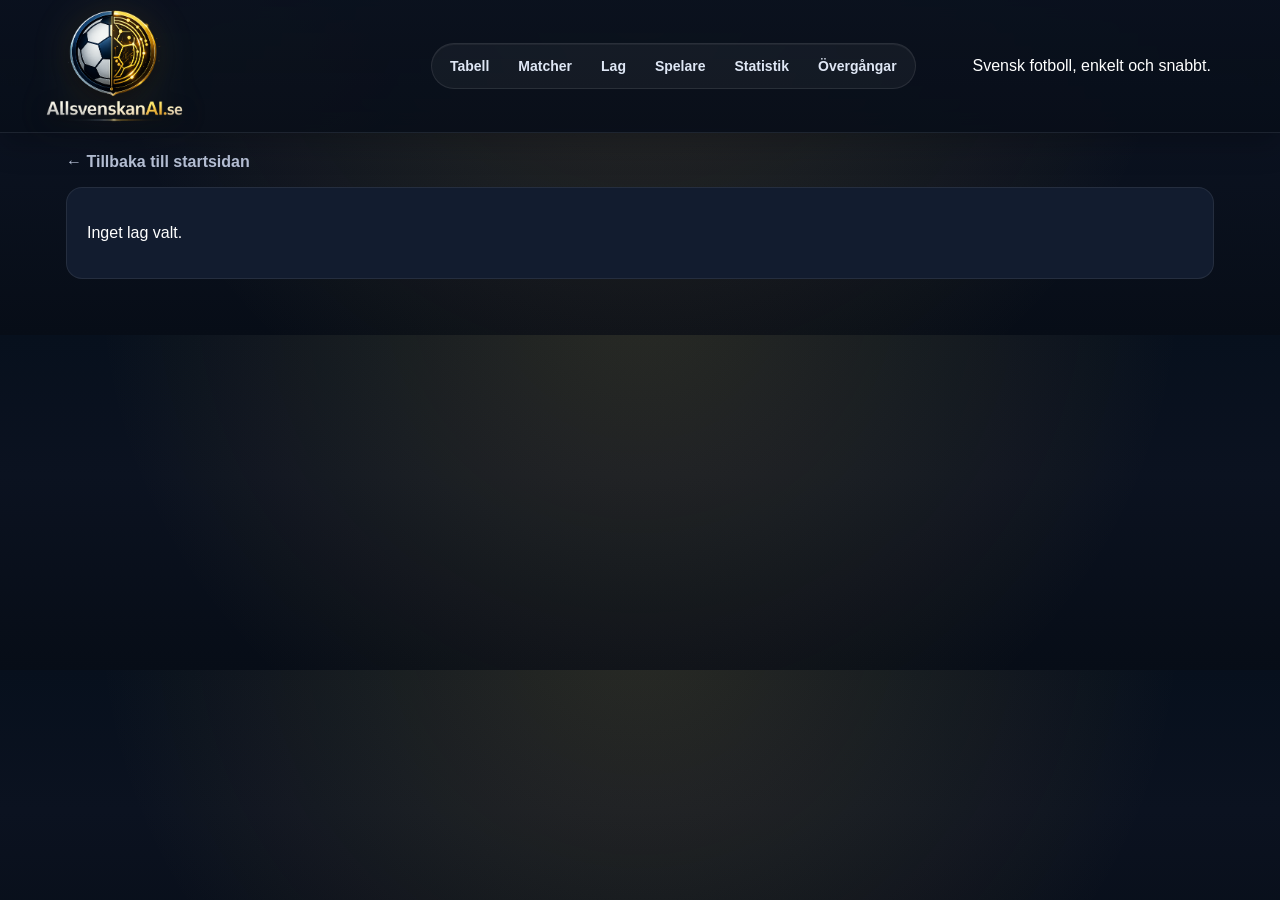
<file: team.html>
<!DOCTYPE html>
<html lang="sv">
<head>
  <meta charset="UTF-8" />
  <meta name="viewport" content="width=device-width, initial-scale=1.0" />
  <title>Lagsida | AllsvenskanAI</title>
  <link rel="stylesheet" href="style.css" />
</head>
<body>
  <header class="topbar">
    <div class="header-inner">
      <a href="/" class="site-logo-link" aria-label="AllsvenskanAI startsida">
        <img src="logo-allsvenskanai.png" alt="AllsvenskanAI" class="site-logo">
      </a>

      <nav class="main-nav" id="main-nav" aria-label="Huvudnavigation">
        <a href="/#tabell" class="nav-link">Tabell</a>
        <a href="/#matcher" class="nav-link">Matcher</a>
        <a href="/#lag" class="nav-link">Lag</a>
        <a href="/#spelare" class="nav-link">Spelare</a>
        <a href="/#statistik" class="nav-link">Statistik</a>
        <a href="/#overgangar" class="nav-link">Övergångar</a>
      </nav>

      <div class="topbar-copy">
        <p>Svensk fotboll, enkelt och snabbt.</p>
      </div>

      <button class="menu-toggle" type="button" aria-label="Öppna meny" aria-controls="main-nav" aria-expanded="false">
        <span></span>
        <span></span>
        <span></span>
      </button>
    </div>
  </header>

  <main class="container team-page">
    <a href="/" class="back-link">← Tillbaka till startsidan</a>

    <section id="team-content" class="card">
      <p>Laddar lag...</p>
    </section>
  </main>

  <script src="header.js"></script>
  <script src="team-names.js"></script>
  <script src="league-data.js"></script>
  <script src="team.js"></script>
</body>
</html>
</file>
<file: style.css>
* {
  box-sizing: border-box;
}

body {
  margin: 0;
  font-family: Arial, sans-serif;
  background: #0b1220;
  color: #ffffff;
}

.topbar {
  position: sticky;
  top: 0;
  z-index: 50;
  background:
    linear-gradient(180deg, rgba(10,17,30,0.96), rgba(8,14,25,0.92)),
    radial-gradient(circle at 18% 0%, rgba(224,184,79,0.08), transparent 28%);
  border-bottom: 1px solid rgba(255,255,255,0.08);
  box-shadow: 0 12px 28px rgba(0,0,0,0.22);
  backdrop-filter: blur(12px);
}

.header-inner {
  width: 100%;
  min-height: 128px;
  display: grid;
  grid-template-columns: minmax(330px, 0.8fr) auto minmax(150px, 0.8fr);
  align-items: center;
  gap: clamp(12px, 2vw, 24px);
  padding: 8px clamp(16px, 4vw, 44px);
}

.main-nav {
  display: flex;
  justify-content: center;
  align-items: center;
  gap: 3px;
  justify-self: center;
  padding: 5px;
  border: 1px solid rgba(255,255,255,0.09);
  border-radius: 999px;
  background: rgba(255,255,255,0.045);
  box-shadow: inset 0 1px 0 rgba(255,255,255,0.05);
}

.nav-link {
  position: relative;
  color: #dfe7f5;
  text-decoration: none;
  font-size: 14px;
  font-weight: 800;
  letter-spacing: 0;
  padding: 9px 13px;
  border-radius: 999px;
  transition: color 180ms ease, background 180ms ease, transform 180ms ease, box-shadow 180ms ease;
}

.nav-link:hover,
.nav-link:focus-visible {
  color: #ffffff;
  background: rgba(255,255,255,0.075);
  outline: none;
  transform: translateY(-1px);
}

.nav-link.active {
  color: #101827;
  background: linear-gradient(180deg, #f4d779, #d8ad3e);
  box-shadow: 0 8px 18px rgba(224,184,79,0.16);
}

.nav-link.active::after {
  content: none;
}

.menu-toggle {
  display: none;
  width: 44px;
  height: 44px;
  border: 1px solid rgba(255,255,255,0.10);
  border-radius: 12px;
  background: rgba(255,255,255,0.05);
  color: #ffffff;
  cursor: pointer;
  align-items: center;
  justify-content: center;
  flex-direction: column;
  gap: 5px;
}

.menu-toggle span {
  width: 19px;
  height: 2px;
  border-radius: 999px;
  background: #ffffff;
}

.menu-toggle:focus-visible {
  outline: 2px solid rgba(224,184,79,0.75);
  outline-offset: 3px;
}

.site-logo-link {
  display: inline-flex;
  align-items: center;
  justify-self: start;
  flex: 0 1 auto;
  min-width: 0;
  line-height: 0;
  filter:
    drop-shadow(0 5px 9px rgba(0,0,0,0.42))
    drop-shadow(0 0 18px rgba(224,184,79,0.13));
  transition: transform 180ms ease, filter 180ms ease;
}

.site-logo-link:hover {
  transform: translateY(-1px) scale(1.015);
  filter:
    drop-shadow(0 7px 13px rgba(0,0,0,0.46))
    drop-shadow(0 0 22px rgba(224,184,79,0.18));
}

.site-logo {
  display: block;
  width: auto;
  max-width: 100%;
  height: auto;
  max-height: 116px;
  object-fit: contain;
  image-rendering: auto;
}

.header-cta {
  justify-self: end;
  display: inline-flex;
  align-items: center;
  justify-content: center;
  min-height: 40px;
  padding: 0 16px;
  border: 1px solid rgba(224,184,79,0.32);
  border-radius: 999px;
  color: #f7dda0;
  background:
    linear-gradient(180deg, rgba(224,184,79,0.14), rgba(224,184,79,0.06));
  box-shadow: inset 0 1px 0 rgba(255,255,255,0.06);
  font-size: 14px;
  font-weight: 900;
  text-decoration: none;
  white-space: nowrap;
  transition: transform 180ms ease, border-color 180ms ease, background 180ms ease;
}

.header-cta:hover,
.header-cta:focus-visible {
  transform: translateY(-1px);
  border-color: rgba(224,184,79,0.56);
  background: rgba(224,184,79,0.14);
  outline: none;
}

.container,
.home-shell {
  width: min(1180px, calc(100% - 32px));
  margin: 0 auto;
  padding: 20px 16px 40px;
}

.home-shell {
  padding-top: 34px;
}

.hero-section {
  display: grid;
  grid-template-columns: minmax(0, 1.12fr) minmax(360px, 0.88fr);
  gap: 22px;
  align-items: stretch;
  margin-bottom: 22px;
}

.hero-copy,
.hero-panel,
.section-block,
.data-card,
.stats-hub,
.footer-cta {
  border: 1px solid rgba(255,255,255,0.08);
  background:
    linear-gradient(180deg, rgba(18,28,47,0.96), rgba(10,16,28,0.96));
  border-radius: 24px;
  box-shadow: 0 18px 45px rgba(0,0,0,0.20);
}

.hero-copy {
  padding: clamp(24px, 5vw, 52px);
  background:
    radial-gradient(circle at 28% 42%, rgba(255,255,255,0.055), transparent 34%),
    linear-gradient(135deg, rgba(255,255,255,0.025) 1px, transparent 1px),
    radial-gradient(circle at 12% 12%, rgba(224,184,79,0.13), transparent 28%),
    radial-gradient(circle at 86% 24%, rgba(76,139,255,0.11), transparent 26%),
    linear-gradient(180deg, rgba(18,28,47,0.98), rgba(9,15,27,0.98));
  background-size: auto, 22px 22px, auto, auto, auto;
}

.hero-copy h1 {
  max-width: 820px;
  margin: 0;
  font-size: clamp(40px, 6vw, 68px);
  line-height: 0.98;
  letter-spacing: -0.06em;
}

.hero-text {
  max-width: 650px;
  color: #b8c2d8;
  font-size: 17px;
  line-height: 1.55;
  margin: 16px 0 0;
}

.hero-actions {
  display: flex;
  flex-wrap: wrap;
  gap: 14px;
  margin-top: 20px;
}

.hero-mini-stats {
  display: grid;
  grid-template-columns: repeat(3, minmax(0, 1fr));
  gap: 12px;
  margin-top: 14px;
  max-width: 680px;
}

.hero-mini-stats:empty {
  display: none;
}

.hero-mini-stats div {
  border: 1px solid rgba(255,255,255,0.075);
  border-radius: 16px;
  padding: 13px 14px;
  background: rgba(255,255,255,0.035);
}

.hero-mini-stats span {
  display: block;
  color: #91a0ba;
  font-size: 9.5px;
  font-weight: 850;
  letter-spacing: 0.11em;
  text-transform: uppercase;
}

.hero-mini-stats strong {
  display: block;
  margin-top: 7px;
  color: #ffffff;
  font-size: 17px;
  line-height: 1.1;
  overflow: hidden;
  text-overflow: ellipsis;
  white-space: nowrap;
}

.primary-action,
.secondary-action,
.section-link {
  display: inline-flex;
  align-items: center;
  justify-content: center;
  min-height: 42px;
  border-radius: 999px;
  padding: 0 18px;
  font-weight: 800;
  text-decoration: none;
  transition: transform 180ms ease, background 180ms ease, border-color 180ms ease;
}

.primary-action {
  color: #111827;
  background: #e0b84f;
}

.secondary-action,
.section-link {
  color: #ffffff;
  border: 1px solid rgba(255,255,255,0.10);
  background: rgba(255,255,255,0.04);
}

.section-link {
  min-height: 36px;
  padding: 0 15px;
  border-color: rgba(224,184,79,0.16);
  color: #f4d779;
  background:
    linear-gradient(135deg, rgba(224,184,79,0.13), rgba(224,184,79,0.035) 58%, rgba(255,255,255,0.025));
  box-shadow: inset 0 1px 0 rgba(255,255,255,0.06);
}

.primary-action:hover,
.secondary-action:hover,
.section-link:hover {
  transform: translateY(-1px);
  border-color: rgba(224,184,79,0.44);
  background:
    linear-gradient(135deg, rgba(224,184,79,0.18), rgba(224,184,79,0.055) 58%, rgba(255,255,255,0.035));
  box-shadow: 0 10px 22px rgba(224,184,79,0.075), inset 0 1px 0 rgba(255,255,255,0.08);
}

.hero-panel {
  padding: 18px;
  display: grid;
  gap: 11px;
  background:
    radial-gradient(circle at 24% 0%, rgba(224,184,79,0.10), transparent 34%),
    linear-gradient(180deg, rgba(16,26,43,0.98), rgba(8,13,23,0.98));
}

.dashboard-header,
.dashboard-section {
  padding: 14px;
  border-radius: 18px;
  background: rgba(255,255,255,0.035);
  border: 1px solid rgba(255,255,255,0.07);
}

.dashboard-header {
  display: flex;
  align-items: center;
  justify-content: space-between;
}

.dashboard-header span,
.dashboard-section h3 {
  display: block;
  color: #91a0ba;
  font-size: 12px;
  font-weight: 800;
  text-transform: uppercase;
  letter-spacing: 0.08em;
}

.dashboard-header strong {
  color: #e0b84f;
}

.dashboard-section h3 {
  margin: 0 0 10px;
}

.hero-dashboard-main {
  order: -1;
  border-color: rgba(224,184,79,0.18);
  background:
    radial-gradient(circle at 20% 0%, rgba(224,184,79,0.13), transparent 42%),
    rgba(255,255,255,0.045);
}

.dashboard-soft-state {
  margin: 0 0 8px;
  color: #b8c2d8;
  font-size: 13px;
}

.dashboard-skeleton-list {
  display: grid;
  gap: 8px;
}

.dashboard-skeleton-list span {
  color: #b8c2d8;
  font-size: 13px;
}

.dashboard-skeleton-list i {
  display: block;
  height: 9px;
  width: 72%;
  border-radius: 999px;
  background: linear-gradient(90deg, rgba(255,255,255,0.07), rgba(255,255,255,0.14), rgba(255,255,255,0.07));
  background-size: 220% 100%;
  animation: squadSkeleton 1.4s ease-in-out infinite;
}

.top-scorer-list {
  display: grid;
  gap: 8px;
}

.top-scorer-row {
  display: grid;
  grid-template-columns: 24px minmax(0, 1fr) auto;
  align-items: center;
  gap: 9px;
  color: inherit;
  text-decoration: none;
  border: 1px solid rgba(255,255,255,0.055);
  border-radius: 13px;
  padding: 8px;
  background: rgba(255,255,255,0.025);
  transition: transform 180ms ease, border-color 180ms ease, background 180ms ease;
}

.top-scorer-row:hover {
  transform: translateY(-2px);
  border-color: rgba(224,184,79,0.26);
  background: rgba(224,184,79,0.055);
}

.top-scorer-rank {
  display: inline-flex;
  align-items: center;
  justify-content: center;
  width: 24px;
  height: 24px;
  border-radius: 50%;
  background: rgba(224,184,79,0.13);
  color: #f4d779;
  font-size: 12px;
  font-weight: 900;
}

.top-scorer-main {
  min-width: 0;
}

.top-scorer-main strong,
.top-scorer-main small {
  display: block;
  overflow: hidden;
  text-overflow: ellipsis;
  white-space: nowrap;
}

.top-scorer-main strong {
  color: #ffffff;
  font-size: 13px;
  line-height: 1.2;
}

.top-scorer-main small {
  color: #91a0ba;
  font-size: 11px;
  margin-top: 2px;
}

.top-scorer-row em {
  color: #e0b84f;
  font-size: 13px;
  font-style: normal;
  font-weight: 950;
  white-space: nowrap;
}

.dashboard-live-list,
.dashboard-table-top {
  display: grid;
  gap: 8px;
}

.dashboard-team-row {
  display: flex;
  align-items: center;
  justify-content: space-between;
  gap: 12px;
  color: #ffffff;
  text-decoration: none;
  padding: 9px 10px;
  border-radius: 12px;
  background: rgba(255,255,255,0.035);
}

.dashboard-team-row span {
  overflow: hidden;
  text-overflow: ellipsis;
  white-space: nowrap;
}

.dashboard-team-row strong {
  color: #e0b84f;
  white-space: nowrap;
}

.match-card.compact {
  grid-template-columns: minmax(0, 1fr) 64px minmax(0, 1fr);
  padding: 12px 14px;
  border-radius: 13px;
}

.match-card.compact .match-team-logo {
  width: 42px;
  height: 42px;
  flex-basis: 42px;
}

.match-card.compact .match-score-block {
  min-width: 58px;
}

.match-card.compact .match-score-block strong {
  font-size: 14px;
}

.next-match-feature {
  padding: 18px;
  background:
    radial-gradient(circle at 20% 20%, rgba(224,184,79,0.10), transparent 40%),
    rgba(255,255,255,0.045);
}

.next-match-teams {
  display: grid;
  gap: 5px;
}

.next-match-teams span {
  font-size: 18px;
  font-weight: 850;
}

.next-match-teams strong {
  color: #e0b84f;
  font-size: 10px;
  opacity: 0.72;
  text-transform: uppercase;
  letter-spacing: 0.16em;
}

.next-match-feature p {
  margin: 12px 0 0;
  color: #b8c2d8;
}

.home-league-toggle {
  justify-content: center;
  padding: 6px;
  margin: 0 auto 26px;
  width: fit-content;
  border: 1px solid rgba(255,255,255,0.08);
  border-radius: 16px;
  background: rgba(255,255,255,0.035);
}

.section-block {
  padding: clamp(18px, 3vw, 26px);
  margin-bottom: 22px;
}

.section-heading {
  display: flex;
  align-items: flex-start;
  justify-content: space-between;
  gap: 18px;
  margin-bottom: 18px;
}

.section-heading.compact {
  margin-bottom: 12px;
}

.section-heading h2,
.stats-hub h2,
.footer-cta h2 {
  margin: 0;
  font-size: clamp(24px, 3vw, 36px);
  letter-spacing: -0.04em;
}

.sr-only {
  position: absolute;
  width: 1px;
  height: 1px;
  padding: 0;
  margin: -1px;
  overflow: hidden;
  clip: rect(0, 0, 0, 0);
  white-space: nowrap;
  border: 0;
}

.ai-ask-section {
  border-color: rgba(224,184,79,0.14);
  background:
    linear-gradient(180deg, rgba(22,33,52,0.96), rgba(9,15,27,0.98));
}

.ai-ask-form {
  display: grid;
  gap: 12px;
}

.ai-ask-form textarea {
  width: 100%;
  min-height: 104px;
  resize: vertical;
  border: 1px solid rgba(255,255,255,0.12);
  border-radius: 18px;
  padding: 16px 18px;
  background: rgba(255,255,255,0.055);
  color: #ffffff;
  font: inherit;
  line-height: 1.45;
  outline: none;
  transition: border-color 180ms ease, background 180ms ease, box-shadow 180ms ease;
}

.ai-ask-form textarea::placeholder {
  color: #91a0ba;
}

.ai-ask-form textarea:focus {
  border-color: rgba(224,184,79,0.58);
  background: rgba(255,255,255,0.075);
  box-shadow: 0 0 0 3px rgba(224,184,79,0.12);
}

.ai-ask-actions {
  display: flex;
  align-items: center;
  justify-content: space-between;
  gap: 14px;
}

.ai-ask-actions span {
  color: #91a0ba;
  font-size: 13px;
  font-weight: 700;
}

.ai-ask-actions button:disabled {
  cursor: wait;
  opacity: 0.68;
}

.ai-answer {
  margin-top: 16px;
}

.ai-answer:empty {
  display: none;
}

.ai-answer-card {
  border: 1px solid rgba(255,255,255,0.09);
  border-radius: 20px;
  padding: 18px;
  background: rgba(255,255,255,0.045);
  box-shadow: inset 0 1px 0 rgba(255,255,255,0.04);
}

.ai-answer-meta {
  display: flex;
  flex-wrap: wrap;
  gap: 10px;
  margin-bottom: 14px;
}

.ai-answer-meta span {
  border: 1px solid rgba(255,255,255,0.08);
  border-radius: 999px;
  padding: 7px 10px;
  background: rgba(255,255,255,0.04);
  color: #dfe7f5;
  font-size: 12px;
  font-weight: 800;
}

.ai-answer-grid {
  display: grid;
  grid-template-columns: repeat(2, minmax(0, 1fr));
  gap: 14px;
}

.ai-answer-grid section {
  border: 1px solid rgba(255,255,255,0.075);
  border-radius: 16px;
  padding: 15px;
  background: rgba(8,14,25,0.42);
}

.ai-answer-grid h3,
.ai-error strong,
.ai-warnings strong {
  display: block;
  margin: 0 0 8px;
  color: #ffffff;
  font-size: 14px;
}

.ai-answer-grid p,
.ai-error p,
.ai-loading p,
.ai-warnings p {
  margin: 0;
  color: #c6d0e2;
  line-height: 1.55;
}

.ai-warnings {
  margin-top: 14px;
  border-top: 1px solid rgba(255,255,255,0.08);
  padding-top: 14px;
}

.ai-error {
  border-color: rgba(255,115,115,0.35);
}

.match-center-grid,
.table-stats-layout {
  display: grid;
  grid-template-columns: repeat(3, minmax(0, 1fr));
  gap: 20px;
}

.table-stats-layout {
  grid-template-columns: minmax(0, 1.5fr) minmax(280px, 0.75fr);
  align-items: start;
}

.data-card {
  padding: 18px;
  border-radius: 20px;
}

.data-card h3 {
  margin: 0 0 14px;
}

.matchcenter-section .eyebrow {
  color: rgba(224,184,79,0.78);
  font-size: 11px;
  letter-spacing: 0.18em;
}

.matchcenter-section .section-heading {
  align-items: end;
  margin-bottom: 18px;
}

.matchcenter-section .section-heading h2 {
  letter-spacing: -0.035em;
}

.match-column {
  position: relative;
  overflow: hidden;
  padding: 20px;
  border-color: rgba(255,255,255,0.075);
  background:
    linear-gradient(180deg, rgba(18,28,47,0.94), rgba(8,14,25,0.96));
  box-shadow:
    0 18px 45px rgba(0,0,0,0.22),
    inset 0 1px 0 rgba(255,255,255,0.04);
}

.live-column {
  background:
    linear-gradient(180deg, rgba(22,33,52,0.96), rgba(8,14,25,0.97));
  border-color: rgba(224,184,79,0.13);
}

.match-column::before {
  content: "";
  position: absolute;
  inset: 0;
  pointer-events: none;
  opacity: 0.75;
}

.live-column::before {
  background:
    radial-gradient(circle at 15% 0%, rgba(224,184,79,0.16), transparent 36%),
    linear-gradient(135deg, rgba(224,184,79,0.045), transparent 42%);
}

.schedule-column::before {
  background: radial-gradient(circle at 50% 0%, rgba(90,143,255,0.09), transparent 34%);
}

.results-column::before {
  background: radial-gradient(circle at 85% 0%, rgba(255,255,255,0.07), transparent 32%);
}

.match-column h3 {
  position: relative;
  display: flex;
  align-items: center;
  justify-content: space-between;
  color: #ffffff;
  font-size: 15px;
  letter-spacing: 0.015em;
}

.match-column h3::after {
  content: "";
  width: 32px;
  height: 1px;
  border-radius: 999px;
  background: linear-gradient(90deg, rgba(224,184,79,0.7), transparent);
}

.quick-stats-stack {
  display: grid;
  gap: 16px;
}

.match-list,
.mini-list {
  display: grid;
  gap: 14px;
}

.live-column .match-list:empty {
  min-height: 112px;
}

.match-card,
.mini-row,
.team-card,
.stats-feature {
  color: inherit;
  text-decoration: none;
}

.match-card {
  display: grid;
  grid-template-columns: minmax(0, 1fr) 80px minmax(0, 1fr);
  align-items: center;
  gap: 22px;
  min-height: 124px;
  padding: 16px 22px;
  border-radius: 18px;
  border: 1px solid rgba(255,255,255,0.075);
  background:
    radial-gradient(circle at 50% 48%, rgba(255,255,255,0.058), transparent 68%),
    linear-gradient(180deg, rgba(255,255,255,0.052), rgba(255,255,255,0.020));
  box-shadow: inset 0 1px 0 rgba(255,255,255,0.035);
  transition: transform 220ms ease, border-color 220ms ease, background 220ms ease, box-shadow 220ms ease;
}

.match-card:hover,
.mini-row:hover {
  transform: translateY(-2px);
  border-color: rgba(224,184,79,0.44);
  background:
    radial-gradient(circle at 50% 48%, rgba(255,255,255,0.075), transparent 68%),
    linear-gradient(180deg, rgba(255,255,255,0.074), rgba(255,255,255,0.032));
  box-shadow:
    0 16px 34px rgba(0,0,0,0.28),
    0 0 28px rgba(224,184,79,0.10),
    inset 0 1px 0 rgba(255,255,255,0.06);
}

.match-card:hover .match-team-logo {
  transform: translateY(-1px) scale(1.03);
  box-shadow:
    0 10px 22px rgba(0,0,0,0.24),
    0 0 16px rgba(224,184,79,0.11);
}

.match-card.live {
  border-color: rgba(224,184,79,0.34);
  background:
    radial-gradient(circle at 50% 0%, rgba(224,184,79,0.12), transparent 44%),
    linear-gradient(180deg, rgba(255,255,255,0.06), rgba(255,255,255,0.026));
}

.match-card.soon {
  border-color: rgba(224,184,79,0.18);
}

.match-column-note {
  display: inline-flex;
  width: fit-content;
  color: rgba(244,215,121,0.9);
  font-size: 11px;
  font-weight: 850;
  letter-spacing: 0.13em;
  text-transform: uppercase;
  padding: 0 0 8px;
  border-bottom: 1px solid rgba(224,184,79,0.22);
}

.match-team {
  display: flex;
  flex-direction: row;
  align-items: center;
  justify-content: center;
  gap: 0;
  min-width: 0;
  width: 100%;
  text-align: left;
  font-size: 13.4px;
  font-weight: 900;
  color: #f3f6fb;
}

.match-team.right {
  justify-content: flex-end;
  text-align: right;
}

.match-team span {
  display: none;
  overflow: visible;
  text-overflow: clip;
  white-space: normal;
  word-break: keep-all;
  overflow-wrap: normal;
  hyphens: none;
  text-wrap: balance;
  line-height: 1.25;
}

.match-team.winner {
  color: #ffffff;
  font-weight: 950;
  text-shadow: 0 0 14px rgba(255,255,255,0.10);
}

.match-team-logo {
  width: 58px;
  height: 58px;
  flex: 0 0 58px;
  border-radius: 16px;
  object-fit: contain;
  background: rgba(255,255,255,0.035);
  padding: 2px;
  box-shadow:
    0 8px 18px rgba(0,0,0,0.18),
    0 0 10px rgba(224,184,79,0.055);
  filter: drop-shadow(0 0 7px rgba(99,150,255,0.055));
  transition: transform 220ms ease, box-shadow 220ms ease, filter 220ms ease;
}

.match-score-block {
  display: grid;
  align-content: center;
  justify-items: center;
  gap: 4px;
  text-align: center;
  min-width: 80px;
  max-width: 80px;
  padding: 0 2px;
}

.match-score-block strong {
  display: block;
  color: #ffffff;
  font-size: 26px;
  font-weight: 950;
  letter-spacing: -0.04em;
  line-height: 1;
  font-variant-numeric: tabular-nums;
}

.match-score-block small {
  display: grid;
  align-items: center;
  justify-content: center;
  justify-items: center;
  gap: 3px;
  width: auto;
  color: rgba(143,157,182,0.78);
  font-size: 8.5px;
  font-weight: 850;
  letter-spacing: 0.08em;
  margin-top: 4px;
  padding: 2px 4px;
  border-radius: 999px;
  background: rgba(255,255,255,0.035);
  text-transform: uppercase;
}

.match-card:not(.live) .match-score-block strong {
  color: #f8fafc;
}

.schedule-column .match-card .match-score-block strong,
.live-column .match-card.soon .match-score-block strong {
  color: rgba(244,215,121,0.48);
  font-size: 11px;
  font-weight: 850;
  letter-spacing: 0.16em;
}

.schedule-column .match-card .match-score-block small,
.live-column .match-card.soon .match-score-block small {
  background: transparent;
  color: rgba(143,157,182,0.68);
}

.results-column .match-card .match-score-block strong {
  font-size: 34px;
  letter-spacing: -0.055em;
}

.schedule-column .match-status-chip,
.live-column .match-card.soon .match-status-chip {
  font-size: 7.5px;
  padding: 2px 6px;
}

.match-card.live .match-status-chip {
  border-color: rgba(255,89,89,0.42);
  color: #ff8a8a;
  background: rgba(255,89,89,0.10);
  box-shadow: 0 0 0 0 rgba(255,89,89,0.24);
  animation: livePulse 1.8s ease-in-out infinite;
}

@keyframes livePulse {
  0%,
  100% {
    box-shadow: 0 0 0 0 rgba(255,89,89,0.24);
  }

  50% {
    box-shadow: 0 0 0 5px rgba(255,89,89,0);
  }
}

.snapshot-grid {
  display: grid;
  grid-template-columns: repeat(3, 1fr);
  gap: 10px;
}

.snapshot-grid div,
.mini-row {
  padding: 12px;
  border-radius: 14px;
  background: rgba(255,255,255,0.035);
  border: 1px solid rgba(255,255,255,0.07);
}

.snapshot-grid span,
.empty-state {
  color: #91a0ba;
}

.snapshot-grid strong {
  display: block;
  margin-top: 5px;
  font-size: 22px;
  color: #e0b84f;
}

.mini-row {
  display: flex;
  justify-content: space-between;
  gap: 12px;
}

.mini-row span {
  overflow: hidden;
  text-overflow: ellipsis;
  white-space: nowrap;
}

.teams-grid {
  display: grid;
  grid-template-columns: repeat(4, minmax(0, 1fr));
  gap: 18px;
}

.team-card {
  display: grid;
  justify-items: center;
  align-content: center;
  gap: 13px;
  min-height: 178px;
  padding: 24px 18px;
  border-radius: 22px;
  border: 1px solid rgba(255,255,255,0.08);
  background:
    radial-gradient(circle at 50% 10%, rgba(255,255,255,0.055), transparent 42%),
    rgba(255,255,255,0.035);
  text-align: center;
  box-shadow: 0 12px 30px rgba(0,0,0,0.12);
  transition:
    transform 210ms ease,
    border-color 210ms ease,
    background 210ms ease,
    box-shadow 210ms ease;
}

.team-card-logo {
  width: 74px;
  height: 74px;
  object-fit: contain;
  border-radius: 50%;
  background: #ffffff;
  padding: 8px;
  box-shadow: 0 10px 22px rgba(0,0,0,0.20);
  transition: transform 210ms ease;
}

.team-card strong {
  color: #ffffff;
  font-size: 16px;
  line-height: 1.25;
  transition: color 210ms ease, transform 210ms ease;
}

.team-card span {
  color: #91a0ba;
  font-size: 13px;
  font-weight: 700;
}

.team-card:hover {
  transform: translateY(-6px);
  border-color: rgba(224,184,79,0.42);
  background:
    radial-gradient(circle at 50% 8%, rgba(224,184,79,0.09), transparent 44%),
    rgba(255,255,255,0.065);
  box-shadow: 0 20px 42px rgba(0,0,0,0.28);
}

.team-card:hover .team-card-logo {
  transform: scale(1.06);
}

.team-card:hover strong {
  color: #f7e4a1;
  transform: translateY(-1px);
}

.stats-hub,
.footer-cta {
  display: grid;
  grid-template-columns: minmax(0, 0.9fr) minmax(0, 1.1fr);
  gap: 22px;
  align-items: center;
  padding: clamp(22px, 4vw, 36px);
  margin-bottom: 22px;
}

.stats-hub p {
  color: #b8c2d8;
  line-height: 1.7;
}

.stats-feature-grid {
  display: grid;
  grid-template-columns: repeat(2, minmax(0, 1fr));
  gap: 14px;
}

.stats-feature {
  display: grid;
  gap: 7px;
  min-height: 132px;
  padding: 22px;
  border-radius: 20px;
  border: 1px solid rgba(255,255,255,0.09);
  background:
    linear-gradient(180deg, rgba(255,255,255,0.065), rgba(255,255,255,0.035));
  box-shadow: 0 12px 28px rgba(0,0,0,0.13);
  transition: transform 200ms ease, border-color 200ms ease, background 200ms ease, box-shadow 200ms ease;
}

.stats-feature.featured {
  min-height: 154px;
  background:
    radial-gradient(circle at 18% 14%, rgba(224,184,79,0.14), transparent 44%),
    linear-gradient(180deg, rgba(255,255,255,0.078), rgba(255,255,255,0.038));
  border-color: rgba(224,184,79,0.26);
}

.stats-feature span {
  color: #e0b84f;
  font-size: 12px;
  font-weight: 900;
  letter-spacing: 0.12em;
}

.stats-feature strong {
  color: #ffffff;
  font-size: 18px;
  line-height: 1.15;
}

.stats-feature.featured strong {
  font-size: 22px;
}

.stats-feature small {
  color: #9fb0cc;
  line-height: 1.45;
}

.stats-feature:hover {
  transform: translateY(-5px);
  border-color: rgba(224,184,79,0.38);
  background:
    radial-gradient(circle at 18% 14%, rgba(224,184,79,0.10), transparent 45%),
    linear-gradient(180deg, rgba(255,255,255,0.088), rgba(255,255,255,0.048));
  box-shadow: 0 20px 42px rgba(0,0,0,0.25);
}

.footer-cta {
  grid-template-columns: 1fr;
  text-align: center;
  justify-items: center;
}

.league-switcher {
  display: flex;
  gap: 12px;
  margin-bottom: 20px;
}

.league-btn {
  border: none;
  padding: 12px 16px;
  border-radius: 10px;
  background: #1b2740;
  color: #fff;
  cursor: pointer;
  font-weight: bold;
}

.league-btn.active {
  background: #e0b84f;
  color: #111;
}

.card {
  background: #121c2f;
  border: 1px solid rgba(255,255,255,0.08);
  border-radius: 16px;
  padding: 20px;
  margin-bottom: 16px;
}

.card h2 {
  margin-top: 0;
}

.table-wrap {
  height: auto;
  overflow: visible;
  padding: 2px 0 4px;
}

.premium-table-wrap {
  border-radius: 16px;
}

.standings-table {
  width: 100%;
  border-collapse: separate;
  border-spacing: 0 8px;
  min-width: 0;
  table-layout: auto;
}

.standings-table th,
.standings-table td {
  padding: 13px 9px;
  text-align: left;
  white-space: nowrap;
}

.standings-table th {
  position: sticky;
  top: 0;
  z-index: 4;
  color: #b8c2d8;
  font-size: 11px;
  font-weight: 850;
  letter-spacing: 0.08em;
  text-transform: uppercase;
  background: rgba(8,13,23,0.96);
  backdrop-filter: blur(10px);
  border-bottom: 1px solid rgba(255,255,255,0.08);
}

.standings-table td {
  font-size: 14px;
  color: #d8e1f2;
  background:
    linear-gradient(180deg, rgba(255,255,255,0.046), rgba(255,255,255,0.022));
  border-top: 1px solid rgba(255,255,255,0.055);
  border-bottom: 1px solid rgba(255,255,255,0.035);
  transition: background 190ms ease, border-color 190ms ease, transform 190ms ease, box-shadow 190ms ease;
}

.standings-row {
  cursor: pointer;
  position: relative;
  transform: translateY(0);
}

.standings-row:hover {
  transform: translateY(-2px);
}

.standings-row td:first-child {
  border-left: 1px solid rgba(255,255,255,0.06);
  border-radius: 14px 0 0 14px;
}

.standings-row td:last-child {
  border-right: 1px solid rgba(255,255,255,0.06);
  border-radius: 0 14px 14px 0;
}

.standings-row:hover td {
  background:
    radial-gradient(circle at 12% 50%, rgba(224,184,79,0.09), transparent 32%),
    linear-gradient(180deg, rgba(255,255,255,0.075), rgba(255,255,255,0.035));
  border-color: rgba(224,184,79,0.22);
  box-shadow: 0 10px 24px rgba(0,0,0,0.18);
}

.standings-row.zone-top td:first-child {
  box-shadow: inset 3px 0 0 rgba(67,220,132,0.62);
}

.standings-row.zone-bottom td:first-child {
  box-shadow: inset 3px 0 0 rgba(239,91,91,0.58);
}

.standings-row.zone-mid td:first-child {
  box-shadow: inset 3px 0 0 rgba(224,184,79,0.18);
}

.rank-col,
.rank-cell {
  width: 44px;
  text-align: center;
}

.rank-cell span {
  display: inline-flex;
  align-items: center;
  justify-content: center;
  width: 28px;
  height: 28px;
  border-radius: 999px;
  color: #ffffff;
  background: rgba(255,255,255,0.055);
  font-weight: 900;
}

.team-cell {
  min-width: 190px;
}

.team-cell-main {
  min-width: 0;
}

.team-link {
  color: #ffffff;
  font-weight: 850;
  text-decoration: none;
}

.team-link:hover {
  color: #f4d675;
}

.standings-table td:not(.team-cell):not(.form-cell) {
  text-align: center;
  font-variant-numeric: tabular-nums;
}

.goal-diff {
  font-weight: 900;
}

.goal-diff.positive {
  color: #53df91;
}

.goal-diff.negative {
  color: #ff7373;
}

.goal-diff.neutral {
  color: #b8c2d8;
}

.points-col,
.points-cell {
  text-align: center;
}

.points-cell strong {
  display: inline-flex;
  align-items: center;
  justify-content: center;
  min-width: 34px;
  padding: 6px 8px;
  border-radius: 999px;
  color: #07111c;
  background: linear-gradient(135deg, #f0d37a, #d7aa39);
  box-shadow: 0 8px 18px rgba(224,184,79,0.16);
  font-size: 15px;
  font-weight: 950;
}

.form-cell {
  min-width: 94px;
}

.table-form {
  display: inline-flex;
  align-items: center;
  justify-content: center;
  gap: 5px;
}

.table-form.empty {
  color: #6f7d95;
}

.table-form-dot {
  display: inline-block;
  width: 10px;
  height: 10px;
  border-radius: 999px;
  box-shadow: 0 0 0 2px rgba(255,255,255,0.045), 0 5px 12px rgba(0,0,0,0.18);
}

.table-form-dot.win {
  background: #36d284;
}

.table-form-dot.draw {
  background: #e0b84f;
}

.table-form-dot.loss {
  background: #ef5b5b;
}

.fixtures-list {
  display: grid;
  gap: 10px;
}

.fixture-row {
  display: grid;
  grid-template-columns: 1fr auto 1fr;
  align-items: center;
  gap: 12px;
  padding: 12px 0;
  border-bottom: 1px solid rgba(255,255,255,0.08);
}

.fixture-row span:last-child {
  text-align: right;
}

.fixture-row strong {
  color: #e0b84f;
  white-space: nowrap;
}

.fixtures-list {
  display: flex;
  flex-direction: column;
  gap: 12px;
}

.fixture-card {
  border: 1px solid rgba(255,255,255,0.08);
  border-radius: 12px;
  padding: 14px;
  background: rgba(255,255,255,0.02);
}

.fixture-row {
  display: grid;
  grid-template-columns: 1fr auto 1fr;
  gap: 12px;
  align-items: center;
}

.fixture-team {
  font-weight: 600;
}

.fixture-team-left {
  text-align: left;
}

.fixture-team-right {
  text-align: right;
}

.fixture-center {
  text-align: center;
  min-width: 110px;
}

.fixture-score {
  font-size: 20px;
  font-weight: 700;
}

.fixture-status {
  font-size: 12px;
  color: #e0b84f;
  margin-top: 4px;
}

.fixture-date {
  font-size: 12px;
  color: #b8c2d8;
  margin-top: 4px;
}

@media (max-width: 1040px) {
  .header-inner {
    grid-template-columns: auto 1fr auto;
    min-height: 78px;
    padding-top: 6px;
    padding-bottom: 6px;
  }

  .main-nav {
    gap: 2px;
  }

  .nav-link {
    font-size: 12px;
    padding: 8px 9px;
  }

  .header-cta {
    min-height: 38px;
    padding: 0 13px;
    font-size: 13px;
  }

  .hero-section,
  .table-stats-layout,
  .stats-hub {
    grid-template-columns: 1fr;
  }

  .match-center-grid {
    grid-template-columns: 1fr;
  }

  .teams-grid {
    grid-template-columns: repeat(2, minmax(0, 1fr));
  }
}

@media (max-width: 760px) {
  .header-inner {
    position: relative;
    grid-template-columns: auto 1fr auto auto;
    min-height: 70px;
    padding: 0 16px;
    gap: 10px;
  }

  .site-logo {
    width: clamp(150px, 42vw, 190px);
    height: auto;
    max-height: 54px;
  }

  .header-cta {
    justify-self: end;
    min-height: 36px;
    padding: 0 12px;
    font-size: 12px;
  }

  .menu-toggle {
    display: inline-flex;
    justify-self: end;
  }

  .main-nav {
    position: absolute;
    top: calc(100% + 1px);
    left: 12px;
    right: 12px;
    display: grid;
    grid-template-columns: 1fr;
    gap: 6px;
    padding: 10px;
    border: 1px solid rgba(255,255,255,0.10);
    border-radius: 16px;
    background: rgba(11,18,32,0.98);
    box-shadow: 0 18px 40px rgba(0,0,0,0.35);
    transform: translateY(-8px);
    opacity: 0;
    pointer-events: none;
    transition: opacity 180ms ease, transform 180ms ease;
  }

  .main-nav.open {
    opacity: 1;
    pointer-events: auto;
    transform: translateY(0);
  }

  .nav-link {
    padding: 12px 14px;
    font-size: 15px;
  }

  .nav-link.active::after {
    left: 14px;
    right: auto;
    width: 26px;
  }

  .home-shell {
    width: min(100% - 20px, 1180px);
    padding: 18px 0 34px;
  }

  .hero-copy,
  .hero-panel,
  .section-block,
  .data-card,
  .stats-hub,
  .footer-cta {
    border-radius: 18px;
  }

  .hero-copy {
    padding: 24px;
  }

  .hero-actions {
    display: grid;
    grid-template-columns: 1fr;
  }

  .home-league-toggle {
    width: min(100%, 420px);
    margin-left: auto;
    margin-right: auto;
  }

  .home-league-toggle .league-btn {
    flex: 1;
    min-height: 44px;
  }

  .section-heading {
    display: grid;
  }

  .ai-ask-actions {
    align-items: stretch;
    flex-direction: column;
  }

  .ai-answer-grid {
    grid-template-columns: 1fr;
  }

  .match-card {
    grid-template-columns: minmax(0, 1fr) 68px minmax(0, 1fr);
    text-align: center;
    gap: 14px;
    min-height: 114px;
    padding-left: 14px;
    padding-right: 14px;
  }

  .match-team {
    font-size: 12.2px;
    gap: 0;
  }

  .match-team-logo {
    width: 52px;
    height: 52px;
    flex-basis: 52px;
  }

  .match-team,
  .match-team.right {
    text-align: left;
  }

  .match-team.right {
    text-align: right;
  }

  .snapshot-grid,
  .stats-feature-grid {
    grid-template-columns: 1fr;
  }

  .teams-grid {
    grid-template-columns: 1fr;
    gap: 14px;
  }

  .team-card {
    min-height: 150px;
    padding: 22px 16px;
  }

  .standings-table {
    min-width: 0;
  }

  .standings-table th,
  .standings-table td {
    padding: 10px 5px;
    font-size: 12px;
  }

  .standings-table th {
    font-size: 9px;
    letter-spacing: 0.05em;
  }

  .rank-col,
  .rank-cell {
    width: 30px;
  }

  .rank-cell span {
    width: 24px;
    height: 24px;
    font-size: 12px;
  }

  .team-cell {
    min-width: 130px;
  }

  .team-link {
    font-size: 12px;
  }

  .team-cell .team-logo,
  .team-cell .team-logo-placeholder {
    width: 28px;
    height: 28px;
  }

  .points-cell strong {
    min-width: 28px;
    padding: 5px 6px;
    font-size: 13px;
  }

  .form-cell {
    min-width: 64px;
  }

  .table-form {
    gap: 4px;
  }

  .table-form-dot {
    width: 8px;
    height: 8px;
  }

  .fixture-row {
    grid-template-columns: 1fr;
    text-align: center;
  }

  .fixture-team-left,
  .fixture-team-right {
    text-align: center;
  }
}

/* Premium statistics overview */
.stats-overview-section {
  padding: clamp(18px, 3vw, 28px);
}

.stats-overview {
  display: grid;
  gap: 18px;
}

.stats-row-heading {
  color: #f4d779;
  font-size: 12px;
  font-weight: 950;
  letter-spacing: 0.16em;
  text-transform: uppercase;
}

.stats-row-heading.player-heading {
  margin-top: 8px;
}

.stats-card-grid {
  display: grid;
  grid-template-columns: repeat(3, minmax(0, 1fr));
  gap: 16px;
}

.stats-metric-card {
  position: relative;
  min-height: 230px;
  overflow: hidden;
  display: grid;
  grid-template-rows: auto 1fr;
  gap: 18px;
  border: 1px solid rgba(255,255,255,0.10);
  border-radius: 24px;
  padding: 20px;
  background:
    radial-gradient(circle at 82% 10%, rgba(224,184,79,0.13), transparent 11rem),
    linear-gradient(180deg, rgba(18,30,50,0.96), rgba(7,13,24,0.98));
  box-shadow:
    0 18px 50px rgba(0,0,0,0.24),
    inset 0 1px 0 rgba(255,255,255,0.05);
  transition: transform 180ms ease, border-color 180ms ease, box-shadow 180ms ease;
}

.stats-metric-card:hover {
  transform: translateY(-3px);
  border-color: rgba(224,184,79,0.28);
  box-shadow:
    0 22px 58px rgba(0,0,0,0.30),
    inset 0 1px 0 rgba(255,255,255,0.07);
}

.stats-card-bg {
  position: absolute;
  inset: auto -24px -42px auto;
  width: 150px;
  aspect-ratio: 1;
  border: 1px solid rgba(224,184,79,0.16);
  border-radius: 50%;
  opacity: 0.6;
  background:
    linear-gradient(90deg, transparent 48%, rgba(224,184,79,0.16) 50%, transparent 52%),
    radial-gradient(circle, transparent 0 48%, rgba(224,184,79,0.14) 49%, transparent 51%);
}

.stats-card-media {
  position: relative;
  z-index: 1;
  display: flex;
  align-items: center;
  justify-content: flex-start;
}

.stats-card-logo,
.stats-player-photo,
.stats-player-placeholder {
  width: 56px;
  height: 56px;
  border: 1px solid rgba(255,255,255,0.14);
  border-radius: 50%;
  background: #ffffff;
  object-fit: contain;
  padding: 5px;
  box-shadow: 0 12px 24px rgba(0,0,0,0.22);
}

.stats-player-photo {
  object-fit: cover;
  padding: 0;
  background: rgba(255,255,255,0.08);
}

.stats-player-placeholder {
  display: inline-block;
  background:
    radial-gradient(circle at 50% 35%, rgba(255,255,255,0.24), transparent 28%),
    linear-gradient(180deg, rgba(255,255,255,0.11), rgba(255,255,255,0.04));
}

.stats-card-label {
  display: block;
  color: #9daac0;
  font-size: 11px;
  font-weight: 950;
  letter-spacing: 0.12em;
  text-transform: uppercase;
}

.stats-card-value {
  display: block;
  margin-top: 8px;
  color: #f4d779;
  font-size: clamp(42px, 5vw, 58px);
  line-height: 0.95;
  font-weight: 950;
}

.stats-metric-card h3 {
  margin: 12px 0 0;
  color: #ffffff;
  font-size: 20px;
  line-height: 1.15;
}

.stats-metric-card p {
  margin: 8px 0 0;
  color: #c2ccdc;
  line-height: 1.45;
}

.stats-card-fallback {
  display: block;
  margin-top: 14px;
  color: #c2ccdc;
  line-height: 1.5;
}

.stats-form-pills {
  display: flex;
  flex-wrap: wrap;
  gap: 7px;
  margin-top: 16px;
}

.stats-form-pills span {
  display: inline-flex;
  align-items: center;
  justify-content: center;
  width: 32px;
  height: 32px;
  border-radius: 999px;
  color: #101827;
  font-size: 13px;
  font-weight: 950;
}

.stats-form-pills .win {
  background: #36d284;
}

.stats-form-pills .draw {
  background: #e0b84f;
}

.stats-form-pills .loss {
  background: #ef5b5b;
}

.league-stat-lab {
  display: grid;
  gap: 18px;
  margin-top: 10px;
}

.league-stat-panel {
  overflow: hidden;
  border: 1px solid rgba(255,255,255,0.10);
  border-radius: 24px;
  background:
    radial-gradient(circle at 92% 0%, rgba(224,184,79,0.10), transparent 18rem),
    linear-gradient(180deg, rgba(17,29,48,0.96), rgba(6,12,22,0.98));
  box-shadow:
    0 18px 50px rgba(0,0,0,0.22),
    inset 0 1px 0 rgba(255,255,255,0.05);
}

.league-stat-panel-heading {
  display: flex;
  align-items: end;
  justify-content: space-between;
  gap: 18px;
  padding: 18px 18px 14px;
  border-bottom: 1px solid rgba(255,255,255,0.08);
}

.league-stat-panel-heading span {
  display: block;
  color: #f4d779;
  font-size: 10px;
  font-weight: 950;
  letter-spacing: 0.16em;
  text-transform: uppercase;
}

.league-stat-panel-heading h3 {
  margin: 5px 0 0;
  color: #ffffff;
  font-size: 24px;
  letter-spacing: -0.025em;
}

.league-stat-controls {
  display: flex;
  flex-wrap: wrap;
  justify-content: flex-end;
  gap: 10px;
}

.league-stat-controls label {
  display: grid;
  gap: 5px;
  color: #93a2bc;
  font-size: 10px;
  font-weight: 900;
  letter-spacing: 0.10em;
  text-transform: uppercase;
}

.league-stat-controls select {
  min-height: 38px;
  min-width: 130px;
  border: 1px solid rgba(255,255,255,0.12);
  border-radius: 12px;
  background: rgba(4,9,17,0.72);
  color: #ffffff;
  padding: 0 12px;
  font: inherit;
  font-size: 12px;
  letter-spacing: 0;
  text-transform: none;
  outline: none;
}

.league-stat-controls select:focus {
  border-color: rgba(224,184,79,0.48);
  box-shadow: 0 0 0 3px rgba(224,184,79,0.10);
}

.league-stat-controls select:disabled {
  color: #8b98ad;
  opacity: 0.72;
}

.league-stat-table-wrap {
  overflow-x: auto;
  padding: 8px 12px 14px;
}

.league-stat-table {
  width: 100%;
  min-width: 980px;
  border-collapse: separate;
  border-spacing: 0 6px;
  color: #ffffff;
  font-size: 13px;
}

.league-stat-table th {
  position: sticky;
  top: 0;
  z-index: 1;
  padding: 0 10px 6px;
  color: #8f9db6;
  font-size: 10px;
  font-weight: 950;
  letter-spacing: 0.08em;
  text-align: left;
  text-transform: uppercase;
  background: rgba(6,12,22,0.96);
}

.league-stat-table td {
  padding: 10px;
  background: rgba(255,255,255,0.035);
  border-top: 1px solid rgba(255,255,255,0.055);
  border-bottom: 1px solid rgba(255,255,255,0.055);
  vertical-align: middle;
  white-space: nowrap;
}

.league-stat-table td:first-child {
  border-left: 1px solid rgba(255,255,255,0.055);
  border-radius: 12px 0 0 12px;
  color: #9cabc3;
  font-weight: 900;
}

.league-stat-table td:last-child {
  border-right: 1px solid rgba(255,255,255,0.055);
  border-radius: 0 12px 12px 0;
}

.league-stat-team,
.league-stat-player {
  display: inline-flex;
  align-items: center;
  gap: 9px;
  color: #ffffff;
  text-decoration: none;
  font-weight: 900;
}

.league-stat-logo,
.league-stat-player img,
.league-stat-player span {
  width: 28px;
  height: 28px;
  flex: 0 0 28px;
  border-radius: 50%;
  object-fit: contain;
  background: rgba(255,255,255,0.06);
  border: 1px solid rgba(255,255,255,0.10);
}

.league-stat-logo {
  padding: 2px;
}

.league-stat-player img {
  object-fit: cover;
}

.league-stat-player span {
  display: inline-block;
  background:
    radial-gradient(circle at 50% 34%, rgba(255,255,255,0.20), transparent 28%),
    linear-gradient(180deg, rgba(255,255,255,0.10), rgba(255,255,255,0.035));
}

.league-form-pills {
  display: inline-flex;
  gap: 4px;
}

.league-form-pills span {
  display: inline-flex;
  align-items: center;
  justify-content: center;
  width: 20px;
  height: 20px;
  border-radius: 999px;
  color: #07101f;
  font-size: 10px;
  font-weight: 950;
}

.league-form-pills .win {
  background: #36d284;
}

.league-form-pills .draw {
  background: #e0b84f;
}

.league-form-pills .loss {
  background: #ef5b5b;
}

.league-stat-muted {
  color: #8f9db6;
}

.player-stat-table {
  min-width: 760px;
}

@media (max-width: 1040px) {
  .stats-card-grid {
    grid-template-columns: repeat(2, minmax(0, 1fr));
  }

  .league-stat-panel-heading {
    align-items: start;
    flex-direction: column;
  }

  .league-stat-controls {
    justify-content: flex-start;
    width: 100%;
  }
}

@media (max-width: 640px) {
  .stats-card-grid {
    grid-template-columns: 1fr;
  }

  .stats-metric-card {
    min-height: 210px;
  }

  .league-stat-panel-heading {
    padding: 16px;
  }

  .league-stat-panel-heading h3 {
    font-size: 21px;
  }

  .league-stat-controls {
    display: grid;
    grid-template-columns: 1fr;
  }

  .league-stat-controls select {
    width: 100%;
  }

  .league-stat-table-wrap {
    padding: 6px 8px 12px;
  }
}

/* Hero AI platform polish */
.hero-section {
  grid-template-columns: minmax(0, 1.08fr) minmax(390px, 0.92fr);
  align-items: stretch;
}

.hero-copy {
  position: relative;
  isolation: isolate;
  overflow: hidden;
  min-height: 470px;
  background:
    linear-gradient(90deg, rgba(255,255,255,0.030) 1px, transparent 1px),
    linear-gradient(0deg, rgba(255,255,255,0.025) 1px, transparent 1px),
    radial-gradient(ellipse at 78% 32%, rgba(224,184,79,0.20), transparent 24rem),
    radial-gradient(ellipse at 18% 88%, rgba(88,136,255,0.14), transparent 20rem),
    linear-gradient(180deg, rgba(17,31,51,0.98), rgba(6,12,22,0.98));
  background-size: 42px 42px, 42px 42px, auto, auto, auto;
}

.hero-copy::before {
  content: "";
  position: absolute;
  inset: 24px;
  z-index: -1;
  border: 1px solid rgba(224,184,79,0.12);
  border-radius: 28px;
  background:
    linear-gradient(90deg, transparent 49%, rgba(224,184,79,0.13) 50%, transparent 51%),
    radial-gradient(circle at 50% 50%, transparent 0 4.8rem, rgba(224,184,79,0.12) 4.9rem, transparent 5rem),
    linear-gradient(90deg, rgba(224,184,79,0.10), transparent 18%, transparent 82%, rgba(224,184,79,0.10));
  opacity: 0.62;
}

.hero-copy::after {
  content: "AI";
  position: absolute;
  right: clamp(24px, 5vw, 72px);
  bottom: clamp(24px, 5vw, 58px);
  z-index: -1;
  width: clamp(112px, 15vw, 168px);
  aspect-ratio: 1;
  display: grid;
  place-items: center;
  border: 1px solid rgba(224,184,79,0.20);
  border-radius: 50%;
  color: rgba(244,215,121,0.20);
  background:
    radial-gradient(circle, rgba(224,184,79,0.10), rgba(255,255,255,0.025) 58%, transparent 60%),
    linear-gradient(135deg, rgba(255,255,255,0.08), rgba(255,255,255,0.01));
  box-shadow: 0 0 42px rgba(224,184,79,0.08);
  font-size: 40px;
  font-weight: 950;
  letter-spacing: 0.08em;
}

.hero-copy h1 {
  max-width: 720px;
  font-size: clamp(42px, 5.6vw, 76px);
}

.hero-text {
  max-width: 600px;
  margin-bottom: 0;
}

.hero-mini-stats {
  max-width: 620px;
  gap: 10px;
  margin-top: 18px;
}

.hero-mini-stats div {
  position: relative;
  overflow: hidden;
  border-radius: 14px;
  padding: 12px 13px 12px 15px;
  background: rgba(4,9,17,0.42);
}

.hero-mini-stats div::before {
  content: "";
  position: absolute;
  left: 0;
  top: 12px;
  bottom: 12px;
  width: 3px;
  border-radius: 999px;
  background: #e0b84f;
}

.hero-mini-stats span {
  font-size: 9px;
}

.hero-mini-stats strong {
  margin-top: 5px;
  font-size: 16px;
}

.hero-actions .primary-action,
.hero-actions .secondary-action {
  border-color: rgba(255,255,255,0.14);
  box-shadow: 0 14px 30px rgba(0,0,0,0.16), inset 0 1px 0 rgba(255,255,255,0.08);
}

.hero-actions .primary-action:hover,
.hero-actions .primary-action:focus-visible,
.hero-actions .secondary-action:hover,
.hero-actions .secondary-action:focus-visible {
  transform: translateY(-2px);
  outline: none;
}

.hero-panel {
  padding: 16px;
  gap: 12px;
}

.dashboard-ai-card {
  display: grid;
  gap: 5px;
  color: inherit;
  text-decoration: none;
  border: 1px solid rgba(224,184,79,0.20);
  border-radius: 18px;
  padding: 15px;
  background:
    linear-gradient(135deg, rgba(224,184,79,0.15), rgba(255,255,255,0.045));
  box-shadow: inset 0 1px 0 rgba(255,255,255,0.06);
  transition: transform 180ms ease, border-color 180ms ease, background 180ms ease;
}

.dashboard-ai-card:hover,
.dashboard-ai-card:focus-visible {
  transform: translateY(-2px);
  border-color: rgba(224,184,79,0.38);
  outline: none;
}

.dashboard-ai-card span,
.dashboard-ai-card small {
  color: #9daac0;
  font-size: 11px;
  font-weight: 850;
  letter-spacing: 0.10em;
  text-transform: uppercase;
}

.dashboard-ai-card strong {
  color: #ffffff;
  font-size: 15px;
  line-height: 1.25;
}

.dashboard-ai-card small {
  color: #d7deea;
  font-size: 12px;
  letter-spacing: 0;
  text-transform: none;
}

.next-match-feature {
  padding: 16px;
}

.next-match-teams {
  gap: 8px;
}

.next-match-feature p,
.match-score-block small em {
  color: #aeb9cb;
  font-style: normal;
}

.match-score-block small {
  display: grid;
  gap: 4px;
  justify-items: center;
}

.match-status-chip {
  display: inline-flex;
  align-items: center;
  justify-content: center;
  width: fit-content;
  border: 1px solid rgba(224,184,79,0.25);
  border-radius: 999px;
  padding: 3px 8px;
  color: #f4d779;
  background: rgba(224,184,79,0.10);
  font-size: 10px;
  font-weight: 900;
  letter-spacing: 0.03em;
}

.dashboard-team-row {
  display: grid;
  grid-template-columns: 26px 28px minmax(0, 1fr) auto;
  align-items: center;
  padding: 10px;
}

.dashboard-team-row.leader {
  border-color: rgba(224,184,79,0.26);
  background:
    linear-gradient(90deg, rgba(224,184,79,0.11), rgba(255,255,255,0.035));
}

.dashboard-rank {
  display: inline-flex;
  align-items: center;
  justify-content: center;
  width: 24px;
  height: 24px;
  border-radius: 50%;
  color: #f4d779;
  background: rgba(224,184,79,0.12);
  font-size: 12px;
  font-weight: 950;
}

.dashboard-team-logo {
  width: 28px;
  height: 28px;
  border-radius: 50%;
  object-fit: contain;
  background: #ffffff;
  padding: 3px;
}

.dashboard-team-logo.team-logo-placeholder {
  background: rgba(255,255,255,0.10);
}

.dashboard-team-name {
  min-width: 0;
  overflow: hidden;
  text-overflow: ellipsis;
  white-space: nowrap;
}

@media (min-width: 1041px) {
  .hero-section {
    grid-template-columns: minmax(0, 1.05fr) minmax(420px, 0.95fr);
  }
}

@media (max-width: 1040px) {
  .hero-section {
    grid-template-columns: 1fr;
  }
}

@media (max-width: 760px) {
  .hero-copy {
    min-height: 420px;
  }

  .hero-copy::before {
    inset: 16px;
  }

  .hero-copy::after {
    right: 18px;
    bottom: 18px;
    width: 104px;
    font-size: 30px;
  }

  .hero-mini-stats {
    grid-template-columns: 1fr;
  }
}

/* Hero right column table */
.hero-panel {
  padding: 0;
  overflow: hidden;
}

.hero-table-card {
  height: 100%;
  display: grid;
  grid-template-rows: auto minmax(0, 1fr);
  border: 1px solid rgba(255,255,255,0.10);
  border-radius: 24px;
  background:
    radial-gradient(circle at 80% 0%, rgba(224,184,79,0.12), transparent 18rem),
    linear-gradient(180deg, rgba(17,29,48,0.98), rgba(6,12,22,0.98));
  box-shadow:
    0 18px 50px rgba(0,0,0,0.28),
    inset 0 1px 0 rgba(255,255,255,0.05);
}

.hero-table-heading {
  display: flex;
  align-items: center;
  justify-content: flex-start;
  padding: 16px 18px 10px;
  border-bottom: 1px solid rgba(255,255,255,0.08);
}

.hero-table-heading span {
  color: #f4d779;
  font-size: 11px;
  font-weight: 900;
  letter-spacing: 0.14em;
  text-transform: uppercase;
}

.hero-table-heading h2 {
  margin: 0;
  color: #ffffff;
  font-size: 22px;
  line-height: 1.1;
}

.hero-table-wrap {
  min-width: 0;
  overflow: auto;
  padding: 8px 10px 12px;
}

.hero-standings-table {
  width: 100%;
  border-collapse: separate;
  border-spacing: 0 5px;
  color: #ffffff;
  font-size: 13px;
}

.hero-standings-table th {
  padding: 0 8px 5px;
  color: #91a0ba;
  font-size: 10px;
  font-weight: 900;
  letter-spacing: 0.08em;
  text-align: right;
  text-transform: uppercase;
}

.hero-standings-table th:nth-child(2) {
  text-align: left;
}

.hero-standings-table td {
  padding: 7px 8px;
  text-align: right;
  background: rgba(255,255,255,0.035);
  border-top: 1px solid rgba(255,255,255,0.055);
  border-bottom: 1px solid rgba(255,255,255,0.055);
}

.hero-standings-table td:first-child {
  width: 34px;
  border-left: 1px solid rgba(255,255,255,0.055);
  border-radius: 12px 0 0 12px;
  color: #f4d779;
  font-weight: 950;
}

.hero-standings-table td:last-child {
  border-right: 1px solid rgba(255,255,255,0.055);
  border-radius: 0 12px 12px 0;
}

.hero-table-team {
  display: flex;
  align-items: center;
  gap: 9px;
  min-width: 0;
  color: inherit;
  text-decoration: none;
}

.hero-table-team span {
  min-width: 0;
  overflow: hidden;
  text-overflow: ellipsis;
  white-space: nowrap;
  font-weight: 850;
}

.hero-table-logo {
  width: 24px;
  height: 24px;
  flex: 0 0 24px;
  border-radius: 50%;
  object-fit: contain;
  background: #ffffff;
  padding: 3px;
}

.hero-table-logo.team-logo-placeholder {
  background: rgba(255,255,255,0.10);
}

.hero-table-top td {
  background: linear-gradient(90deg, rgba(224,184,79,0.10), rgba(255,255,255,0.035));
  border-color: rgba(224,184,79,0.14);
}

.hero-table-bottom td {
  background: linear-gradient(90deg, rgba(239,91,91,0.10), rgba(255,255,255,0.032));
  border-color: rgba(239,91,91,0.14);
}

@media (max-width: 760px) {
  .hero-table-heading {
    align-items: start;
    flex-direction: column;
    gap: 5px;
  }

  .hero-table-heading h2 {
    font-size: 20px;
  }

  .hero-table-wrap {
    overflow-x: auto;
  }

  .hero-standings-table {
    min-width: 0;
    font-size: 12px;
  }

  .hero-standings-table th,
  .hero-standings-table td {
    padding-left: 6px;
    padding-right: 6px;
  }
}

@media (max-width: 560px) {
  .standings-table th,
  .standings-table td {
    padding: 9px 3px;
    font-size: 11px;
  }

  .standings-table th:nth-child(4),
  .standings-table th:nth-child(5),
  .standings-table th:nth-child(6),
  .standings-table th:nth-child(7),
  .standings-table th:nth-child(8),
  .standings-table td:nth-child(4),
  .standings-table td:nth-child(5),
  .standings-table td:nth-child(6),
  .standings-table td:nth-child(7),
  .standings-table td:nth-child(8) {
    display: none;
  }

  .team-cell {
    min-width: 114px;
  }

  .team-link {
    font-size: 11px;
  }

  .form-cell {
    min-width: 54px;
  }
}

.team-cell {
  display: flex;
  align-items: center;
  gap: 8px;
}

.team-logo {
  width: 20px;
  height: 20px;
  border-radius: 50%;
  object-fit: contain;
  background: white;
}

.team-link {
  color: #ffffff;
  font-weight: 700;
  text-decoration: none;
}

.team-link:hover {
  color: #e0b84f;
}

.back-link {
  display: inline-flex;
  margin-bottom: 16px;
  color: #b8c2d8;
  text-decoration: none;
  font-weight: 700;
}

.back-link:hover {
  color: #e0b84f;
}

.team-hero {
  display: flex;
  align-items: center;
  gap: 18px;
}

.team-hero.expanded {
  align-items: flex-start;
  gap: 22px;
}

.team-hero-logo {
  width: 72px;
  height: 72px;
  border-radius: 50%;
  object-fit: contain;
  background: #ffffff;
  padding: 8px;
}

.team-hero h2 {
  margin: 0;
  font-size: 32px;
}

.team-hero-copy {
  flex: 1;
  min-width: 0;
}

.team-summary-grid {
  display: grid;
  grid-template-columns: repeat(4, minmax(0, 1fr));
  gap: 10px;
  margin-top: 16px;
}

.team-summary-stat {
  border: 1px solid rgba(255,255,255,0.08);
  border-radius: 14px;
  padding: 12px;
  background: linear-gradient(180deg, rgba(13,22,35,0.9), rgba(7,12,20,0.92));
}

.team-summary-stat span {
  display: block;
  color: #91a0ba;
  font-size: 11px;
  font-weight: 800;
  letter-spacing: 0.08em;
  margin-bottom: 6px;
  text-transform: uppercase;
}

.team-summary-stat strong {
  color: #ffffff;
  font-size: 20px;
}

.team-form {
  display: flex;
  align-items: center;
  gap: 6px;
}

.form-dot {
  display: inline-flex;
  align-items: center;
  justify-content: center;
  width: 24px;
  height: 24px;
  border-radius: 999px;
  color: #06111c;
  font-size: 11px;
  font-weight: 900;
}

.form-dot.win {
  background: #36d284;
}

.form-dot.draw {
  background: #e0b84f;
}

.form-dot.loss {
  background: #ef5b5b;
}

.team-section {
  margin-top: 20px;
  border: 1px solid rgba(255,255,255,0.08);
  border-radius: 16px;
  padding: 16px;
  background: linear-gradient(180deg, rgba(11,17,27,0.86), rgba(7,11,18,0.92));
}

.team-subnav {
  position: sticky;
  top: 96px;
  z-index: 12;
  display: flex;
  gap: 8px;
  margin: 18px 0 4px;
  padding: 8px;
  overflow: auto;
  border: 1px solid rgba(255,255,255,0.08);
  border-radius: 999px;
  background: rgba(7,12,22,0.88);
  backdrop-filter: blur(10px);
}

.team-subnav a {
  flex: 0 0 auto;
  padding: 9px 12px;
  border-radius: 999px;
  color: #b8c2d8;
  font-size: 12px;
  font-weight: 850;
  letter-spacing: 0.04em;
  text-decoration: none;
  transition: color 180ms ease, background 180ms ease, transform 180ms ease;
}

.team-subnav a:hover,
.team-subnav a:focus-visible {
  color: #ffffff;
  background: rgba(224,184,79,0.12);
  transform: translateY(-1px);
  outline: none;
}

.team-stat-groups {
  display: grid;
  gap: 16px;
}

.team-stat-group {
  padding: 14px;
  border: 1px solid rgba(255,255,255,0.07);
  border-radius: 16px;
  background:
    radial-gradient(circle at 0% 0%, rgba(224,184,79,0.06), transparent 34%),
    rgba(255,255,255,0.025);
}

.team-stat-group h4,
.player-toplist-card h4 {
  margin: 0 0 12px;
  color: #ffffff;
  font-size: 14px;
  letter-spacing: 0.05em;
  text-transform: uppercase;
}

.team-metric-grid {
  display: grid;
  grid-template-columns: repeat(4, minmax(0, 1fr));
  gap: 10px;
}

.team-metric-card {
  min-height: 84px;
  padding: 13px;
  border: 1px solid rgba(255,255,255,0.065);
  border-radius: 14px;
  background: linear-gradient(180deg, rgba(255,255,255,0.055), rgba(255,255,255,0.025));
}

.team-metric-card span {
  display: block;
  color: #8fa0bd;
  font-size: 11px;
  font-weight: 850;
  letter-spacing: 0.06em;
  text-transform: uppercase;
}

.team-metric-card strong {
  display: block;
  margin-top: 8px;
  color: #ffffff;
  font-size: 24px;
  line-height: 1.05;
}

.team-metric-card small {
  display: block;
  margin-top: 6px;
  color: #91a0ba;
}

.team-stat-form-row {
  display: flex;
  align-items: center;
  justify-content: space-between;
  gap: 12px;
  margin-top: 12px;
  padding: 12px 13px;
  border: 1px solid rgba(255,255,255,0.06);
  border-radius: 14px;
  background: rgba(255,255,255,0.026);
}

.team-stat-form-row > span {
  color: #8fa0bd;
  font-size: 11px;
  font-weight: 850;
  letter-spacing: 0.06em;
  text-transform: uppercase;
}

.player-toplist-grid {
  display: grid;
  grid-template-columns: repeat(3, minmax(0, 1fr));
  gap: 12px;
  margin-bottom: 18px;
}

.player-toplist-card {
  padding: 14px;
  border: 1px solid rgba(255,255,255,0.07);
  border-radius: 16px;
  background: linear-gradient(180deg, rgba(255,255,255,0.052), rgba(255,255,255,0.022));
}

.player-toplist-row {
  display: grid;
  grid-template-columns: 24px minmax(0, 1fr) auto;
  align-items: center;
  gap: 8px;
  padding: 9px 0;
  color: #dbe7fb;
  text-decoration: none;
  border-top: 1px solid rgba(255,255,255,0.055);
}

.player-toplist-row span {
  color: #e0b84f;
  font-weight: 950;
}

.player-toplist-row strong {
  overflow: hidden;
  color: #ffffff;
  font-size: 13px;
  text-overflow: ellipsis;
  white-space: nowrap;
}

.player-toplist-row em {
  color: #e0b84f;
  font-style: normal;
  font-weight: 950;
}

.player-stats-table-wrap {
  overflow-x: auto;
  margin-top: 12px;
}

.player-stats-table {
  width: 100%;
  min-width: 760px;
  border-collapse: separate;
  border-spacing: 0 6px;
  color: #ffffff;
  font-size: 13px;
}

.player-stats-table th {
  padding: 0 10px 6px;
  color: #8fa0bd;
  font-size: 10px;
  font-weight: 950;
  letter-spacing: 0.08em;
  text-align: left;
  text-transform: uppercase;
}

.player-stats-table td {
  padding: 10px;
  background: rgba(255,255,255,0.035);
  border-top: 1px solid rgba(255,255,255,0.055);
  border-bottom: 1px solid rgba(255,255,255,0.055);
  white-space: nowrap;
}

.player-stats-table td:first-child {
  border-left: 1px solid rgba(255,255,255,0.055);
  border-radius: 12px 0 0 12px;
}

.player-stats-table td:last-child {
  border-right: 1px solid rgba(255,255,255,0.055);
  border-radius: 0 12px 12px 0;
}

.player-stats-name {
  display: inline-flex;
  align-items: center;
  gap: 9px;
  font-weight: 900;
}

.player-stats-name img,
.player-stats-name span {
  width: 28px;
  height: 28px;
  flex: 0 0 28px;
  border-radius: 50%;
  object-fit: cover;
  background:
    radial-gradient(circle at 50% 34%, rgba(255,255,255,0.20), transparent 28%),
    linear-gradient(180deg, rgba(255,255,255,0.10), rgba(255,255,255,0.035));
  border: 1px solid rgba(255,255,255,0.10);
}

.team-split-grid {
  display: grid;
  grid-template-columns: repeat(2, minmax(0, 1fr));
  gap: 16px;
}

.team-section-header {
  display: flex;
  align-items: center;
  justify-content: space-between;
  gap: 12px;
  margin-bottom: 12px;
}

.team-section-header h3 {
  margin: 0;
  color: #ffffff;
  font-size: 18px;
}

.team-section-header span {
  color: #91a0ba;
  font-size: 12px;
  font-weight: 800;
  letter-spacing: 0.08em;
  text-transform: uppercase;
}

.team-facts-card {
  margin-top: 22px;
  border: 1px solid rgba(255,255,255,0.08);
  border-radius: 14px;
  padding: 14px;
  background: linear-gradient(180deg, rgba(11,17,27,0.86), rgba(7,11,18,0.92));
}

.team-facts-card h3 {
  margin: 0 0 14px;
}

.team-facts-grid {
  display: grid;
  grid-template-columns: repeat(4, minmax(0, 1fr));
  gap: 10px;
}

.team-fact {
  border: 1px solid rgba(255,255,255,0.07);
  border-radius: 12px;
  padding: 10px;
  background: rgba(9,16,27,0.68);
}

.team-fact span {
  display: block;
  color: #b8c2d8;
  font-size: 12px;
  margin-bottom: 5px;
}

.team-fact strong {
  color: #ffffff;
  font-size: 14px;
  line-height: 1.25;
}

.eyebrow {
  margin: 0 0 6px;
  color: #e0b84f;
  font-size: 12px;
  font-weight: 800;
  letter-spacing: 0.12em;
  text-transform: uppercase;
}

.team-grid {
  display: grid;
  grid-template-columns: repeat(2, minmax(0, 1fr));
  gap: 16px;
  margin-top: 20px;
}

.team-info-card {
  border: 1px solid rgba(255,255,255,0.08);
  border-radius: 14px;
  padding: 16px;
  background: rgba(255,255,255,0.03);
}

.team-info-card h3 {
  margin: 0 0 8px;
}

.team-info-card p {
  margin: 0;
  color: #b8c2d8;
}

.team-empty {
  margin: 0;
  color: #91a0ba;
}

.team-match-row,
.squad-row {
  display: flex;
  align-items: center;
  justify-content: space-between;
  gap: 16px;
  color: inherit;
  text-decoration: none;
  border: 1px solid rgba(255,255,255,0.06);
  border-radius: 16px;
  padding: 10px 12px;
  background:
    radial-gradient(circle at 8% 50%, rgba(224,184,79,0.06), transparent 30%),
    rgba(255,255,255,0.025);
  transition: transform 190ms ease, border-color 190ms ease, background 190ms ease, box-shadow 190ms ease;
}

.team-match-row + .team-match-row,
.squad-row + .squad-row {
  margin-top: 8px;
}

.team-match-row:hover,
.squad-row:hover {
  transform: translateY(-3px);
  border-color: rgba(224,184,79,0.34);
  background:
    radial-gradient(circle at 8% 50%, rgba(224,184,79,0.11), transparent 34%),
    rgba(255,255,255,0.045);
  box-shadow: 0 12px 28px rgba(0,0,0,0.22);
}

.team-match-opponent,
.squad-player,
.squad-player-main {
  display: flex;
  align-items: center;
  gap: 10px;
  min-width: 0;
}

.squad-player-main {
  flex: 1;
}

.team-match-opponent img,
.squad-player img,
.squad-player-main img,
.squad-avatar {
  width: 42px;
  height: 42px;
  flex: 0 0 42px;
  border-radius: 50%;
  object-fit: contain;
  background: #ffffff;
  box-shadow: 0 8px 18px rgba(0,0,0,0.22);
}

.squad-avatar {
  background: linear-gradient(135deg, rgba(224,184,79,0.32), rgba(255,255,255,0.08));
}

.team-match-opponent strong,
.squad-player strong,
.squad-player-copy strong {
  display: block;
  color: #ffffff;
  font-size: 15px;
  line-height: 1.2;
  overflow: hidden;
  text-overflow: ellipsis;
  white-space: nowrap;
}

.squad-player-copy {
  min-width: 0;
}

.squad-meta {
  display: flex;
  align-items: center;
  gap: 7px;
  color: #91a0ba;
  font-size: 12px;
  margin-top: 4px;
  min-height: 16px;
}

.squad-meta span {
  color: #91a0ba;
  font-size: 12px;
}

.squad-flag {
  width: 18px;
  height: 13px;
  border-radius: 3px;
  object-fit: cover;
  box-shadow: 0 2px 6px rgba(0,0,0,0.25);
}

.team-match-opponent span,
.squad-row span {
  color: #91a0ba;
  font-size: 12px;
}

.team-match-score {
  display: grid;
  justify-items: end;
  gap: 2px;
  min-width: 78px;
}

.team-match-score strong {
  color: #ffffff;
  font-size: 18px;
}

.team-match-score span {
  border-radius: 999px;
  padding: 2px 8px;
  color: #06111c;
  font-size: 11px;
  font-weight: 900;
}

.team-match-score.win span {
  background: #36d284;
}

.team-match-score.draw span {
  background: #e0b84f;
}

.team-match-score.loss span {
  background: #ef5b5b;
}

.squad-table {
  display: grid;
  gap: 0;
}

.squad-row-right {
  display: flex;
  align-items: center;
  gap: 10px;
  flex: 0 0 auto;
}

.skeleton-row {
  pointer-events: none;
}

.skeleton-line {
  display: block;
  height: 12px;
  border-radius: 999px;
  background: linear-gradient(90deg, rgba(255,255,255,0.08), rgba(255,255,255,0.16), rgba(255,255,255,0.08));
  background-size: 220% 100%;
  animation: squadSkeleton 1.25s ease-in-out infinite;
}

.skeleton-line.wide {
  width: min(190px, 40vw);
}

.skeleton-line.medium {
  width: 96px;
}

.skeleton-line.short {
  width: 38px;
  min-width: 38px;
}

.skeleton-pulse {
  animation: squadSkeleton 1.25s ease-in-out infinite;
}

@keyframes squadSkeleton {
  0% {
    background-position: 100% 0;
    opacity: 0.55;
  }
  50% {
    opacity: 1;
  }
  100% {
    background-position: -100% 0;
    opacity: 0.55;
  }
}

.squad-row em {
  color: #e0b84f;
  font-style: normal;
  font-weight: 950;
  font-size: 16px;
  min-width: 42px;
  text-align: right;
}

.squad-arrow {
  color: rgba(255,255,255,0.34);
  font-size: 22px;
  font-weight: 800;
  line-height: 1;
  transition: color 180ms ease, transform 180ms ease;
}

.squad-row:hover .squad-arrow {
  color: #e0b84f;
  transform: translateX(2px);
}

.team-stat-grid {
  display: grid;
  grid-template-columns: repeat(4, minmax(0, 1fr));
  gap: 12px;
}

.team-stat-card {
  border: 1px solid rgba(255,255,255,0.07);
  border-radius: 14px;
  padding: 14px;
  background: rgba(9,16,27,0.72);
}

.team-stat-card span {
  display: block;
  color: #91a0ba;
  font-size: 12px;
  font-weight: 800;
  letter-spacing: 0.05em;
  margin-bottom: 6px;
  text-transform: uppercase;
}

.team-stat-card strong {
  display: block;
  color: #ffffff;
  font-size: 26px;
  line-height: 1.05;
}

.stat-meter {
  height: 7px;
  overflow: hidden;
  border-radius: 999px;
  background: rgba(255,255,255,0.07);
  margin-top: 12px;
}

.stat-meter i {
  display: block;
  height: 100%;
  border-radius: inherit;
  background: linear-gradient(90deg, #36d284, #e0b84f);
}

.stat-meter.danger i {
  background: linear-gradient(90deg, #e0b84f, #ef5b5b);
}

.error-detail {
  color: #e0b84f;
  font-size: 13px;
  margin-top: 8px;
  word-break: break-word;
}

@media (max-width: 900px) {
  .team-summary-grid,
  .team-facts-grid,
  .team-stat-grid,
  .team-metric-grid,
  .player-toplist-grid,
  .team-split-grid {
    grid-template-columns: repeat(2, minmax(0, 1fr));
  }
}

@media (max-width: 640px) {
  .team-hero {
    align-items: flex-start;
  }

  .team-hero.expanded {
    flex-direction: column;
  }

  .team-summary-grid,
  .team-stat-grid,
  .team-metric-grid,
  .player-toplist-grid,
  .team-split-grid {
    grid-template-columns: repeat(2, minmax(0, 1fr));
  }

  .team-grid {
    grid-template-columns: 1fr;
  }

  .team-facts-grid {
    grid-template-columns: 1fr;
  }

  .team-metric-grid,
  .player-toplist-grid,
  .team-split-grid {
    grid-template-columns: 1fr;
  }

  .team-subnav {
    top: 78px;
    border-radius: 16px;
  }

  .team-match-row,
  .squad-row {
    align-items: flex-start;
  }
}

/* Homepage premium refresh */
body {
  background:
    radial-gradient(circle at 50% -18%, rgba(224,184,79,0.16), transparent 34rem),
    linear-gradient(180deg, #07101d 0%, #0b1220 42%, #070d17 100%);
}

.home-shell {
  display: flex;
  flex-direction: column;
  gap: 18px;
  padding-top: 18px;
}

.home-league-toggle {
  order: 1;
  align-self: center;
  margin: 0 auto 6px;
}

.hero-section { order: 2; }
#tabell { order: 3; }
#matcher { order: 4; }
#fraga-ai { order: 9; }

.hero-section,
.table-stats-layout,
.match-center-grid,
.stats-feature-grid,
.teams-grid {
  gap: 16px;
}

.hero-copy,
.hero-panel,
.section-block,
.data-card,
.stats-hub,
.footer-cta {
  border-color: rgba(255,255,255,0.10);
  background:
    linear-gradient(180deg, rgba(19,30,49,0.92), rgba(8,14,25,0.96));
  box-shadow:
    0 18px 50px rgba(0,0,0,0.28),
    inset 0 1px 0 rgba(255,255,255,0.05);
}

.hero-copy {
  min-height: 430px;
  display: flex;
  flex-direction: column;
  justify-content: center;
  background:
    radial-gradient(circle at 18% 18%, rgba(224,184,79,0.18), transparent 20rem),
    linear-gradient(135deg, rgba(255,255,255,0.055) 1px, transparent 1px),
    linear-gradient(180deg, rgba(18,30,50,0.98), rgba(7,13,24,0.98));
  background-size: auto, 26px 26px, auto;
}

.hero-copy h1,
.section-heading h2,
.stats-hub h2,
.footer-cta h2 {
  letter-spacing: 0;
}

.hero-copy h1 {
  max-width: 760px;
  font-size: clamp(42px, 64px, 72px);
  line-height: 1;
}

.hero-text {
  max-width: 560px;
  color: #d7deea;
  font-size: 18px;
}

.hero-actions .primary-action,
.hero-actions .secondary-action,
.ai-ask-actions .primary-action {
  min-height: 48px;
  padding: 0 22px;
}

.primary-action {
  border: 1px solid rgba(255,255,255,0.12);
  background:
    linear-gradient(180deg, #f4d779, #d7a936);
  box-shadow: 0 14px 28px rgba(224,184,79,0.18);
}

.secondary-action {
  background: rgba(255,255,255,0.065);
}

.hero-panel {
  align-content: start;
  border-color: rgba(224,184,79,0.16);
}

.dashboard-header {
  background:
    linear-gradient(135deg, rgba(224,184,79,0.16), rgba(255,255,255,0.04));
}

.next-match-feature {
  border-color: rgba(224,184,79,0.24);
}

.table-card {
  overflow: hidden;
}

.premium-table-wrap {
  border-radius: 18px;
  border: 1px solid rgba(255,255,255,0.075);
  background: rgba(4,9,17,0.26);
}

.standings-table {
  font-size: 13px;
}

.standings-table th {
  color: #8f9bb0;
  background: rgba(255,255,255,0.035);
}

.standings-table th,
.standings-table td {
  padding: 10px 9px;
}

.standings-row.zone-top td:first-child {
  box-shadow: inset 3px 0 0 rgba(224,184,79,0.82);
}

.standings-row.zone-top {
  background: linear-gradient(90deg, rgba(224,184,79,0.075), transparent 44%);
}

.team-logo,
.team-logo-placeholder,
.match-team-logo {
  border: 1px solid rgba(255,255,255,0.12);
}

.match-team-logo {
  border-color: rgba(255,255,255,0.08);
}

.match-card {
  min-height: 124px;
  border-radius: 16px;
  background:
    linear-gradient(180deg, rgba(255,255,255,0.06), rgba(255,255,255,0.024));
}

.match-card {
  grid-template-columns: minmax(0, 1fr) 80px minmax(0, 1fr);
}

.match-score-block strong {
  font-size: 29px;
}

.match-score-block small span {
  color: #f4d779;
  font-weight: 900;
}

.match-status-chip {
  font-size: 8px;
  padding: 2px 6px;
}

.ai-ask-section {
  position: relative;
  overflow: hidden;
  padding: clamp(18px, 2.5vw, 26px);
  border-color: rgba(224,184,79,0.20);
  background:
    radial-gradient(circle at 85% 0%, rgba(75,121,255,0.16), transparent 19rem),
    radial-gradient(circle at 12% 0%, rgba(224,184,79,0.16), transparent 18rem),
    linear-gradient(180deg, rgba(18,30,50,0.98), rgba(7,13,24,0.98));
}

.ai-ask-section .section-heading {
  margin-bottom: 12px;
}

.ai-ask-form textarea {
  min-height: 96px;
  border-radius: 16px;
  border-color: rgba(224,184,79,0.22);
  padding: 14px 16px;
  background:
    linear-gradient(180deg, rgba(4,9,17,0.56), rgba(9,18,32,0.42));
  box-shadow: inset 0 1px 0 rgba(255,255,255,0.05);
}

.ai-example-chips {
  display: flex;
  flex-wrap: wrap;
  gap: 7px;
}

.ai-example-chips button {
  border: 1px solid rgba(255,255,255,0.10);
  border-radius: 999px;
  padding: 7px 10px;
  color: #dfe7f5;
  background: rgba(255,255,255,0.055);
  font: inherit;
  font-size: 12px;
  font-weight: 800;
  cursor: pointer;
  transition: transform 180ms ease, border-color 180ms ease, background 180ms ease;
}

.ai-example-chips button:hover,
.ai-example-chips button:focus-visible {
  transform: translateY(-1px);
  border-color: rgba(224,184,79,0.42);
  background: linear-gradient(180deg, rgba(224,184,79,0.13), rgba(63,99,190,0.08));
  outline: none;
}

.ai-ask-actions {
  margin-top: -2px;
}

.ai-answer-card {
  border-color: rgba(224,184,79,0.14);
  background:
    linear-gradient(180deg, rgba(255,255,255,0.055), rgba(255,255,255,0.025));
}

.ai-answer-grid section {
  background: rgba(4,9,17,0.42);
}

.ai-answer-grid ul,
.ai-answer-grid dl {
  margin: 0;
  color: #c6d0e2;
  line-height: 1.55;
}

.ai-answer-grid ul {
  padding-left: 18px;
}

.ai-answer-grid dl div {
  display: grid;
  grid-template-columns: minmax(110px, 0.45fr) minmax(0, 1fr);
  gap: 12px;
  padding: 8px 0;
  border-bottom: 1px solid rgba(255,255,255,0.07);
}

.ai-answer-grid dl div:last-child {
  border-bottom: 0;
}

.ai-answer-grid dt {
  color: #f4d779;
  font-weight: 900;
}

.ai-answer-grid dd {
  margin: 0;
}

.quick-stats-stack .data-card {
  border-radius: 18px;
}

.mini-row,
.top-scorer-row,
.dashboard-team-row {
  border: 1px solid rgba(255,255,255,0.065);
}

@media (min-width: 1041px) {
  .home-shell {
    gap: 22px;
  }

  .hero-section {
    grid-template-columns: minmax(0, 1.35fr) minmax(360px, 0.65fr);
  }

  .match-center-grid {
    grid-template-columns: repeat(3, minmax(0, 1fr));
  }
}

@media (max-width: 760px) {
  .hero-copy {
    min-height: 0;
  }

  .hero-copy h1 {
    font-size: 42px;
  }

  .hero-mini-stats {
    grid-template-columns: 1fr;
  }

  .ai-example-chips {
    display: grid;
  }

  .ai-example-chips button {
    text-align: left;
  }

  .ai-answer-grid dl div {
    grid-template-columns: 1fr;
    gap: 4px;
  }

  .match-card {
    grid-template-columns: minmax(0, 1fr) 68px minmax(0, 1fr);
    gap: 14px;
    min-height: 114px;
    padding-left: 14px;
    padding-right: 14px;
  }

  .match-team-logo {
    width: 52px;
    height: 52px;
    flex-basis: 52px;
  }
}
</file>
